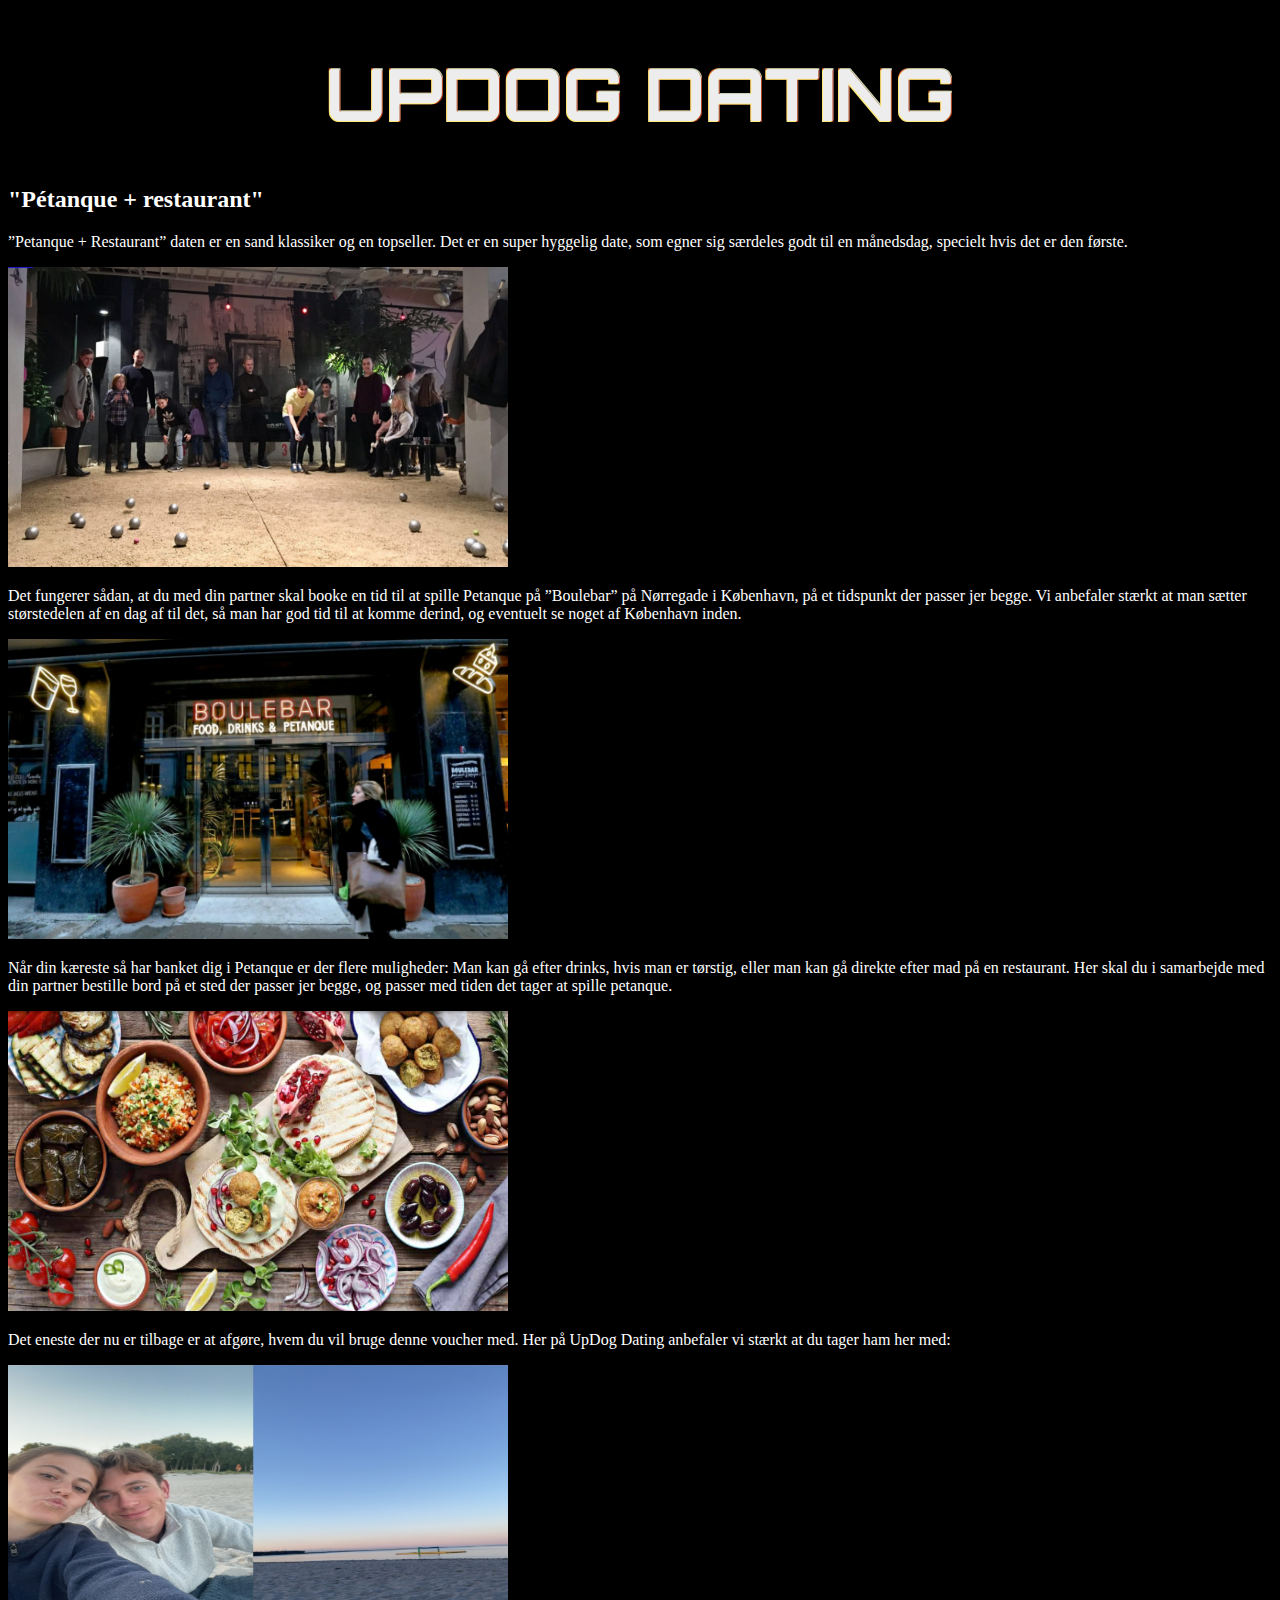
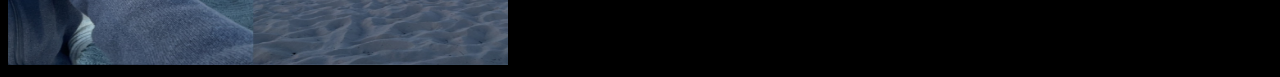
<file: index.html>
<!DOCTYPE html>
<html lang="en">
    <head>
        <meta charset="UTF-8">
    <title>UpDogDating</title>
    <link rel="Stylesheet" href="projekt css.css" />
    </head>
    <body>
      <header>
        <h1>UPDOG DATING</h1>
      </header>  
    <main>
        <section>
            <h2>"Pétanque + restaurant"</h2>
            <p>”Petanque + Restaurant” daten er en sand klassiker og en topseller. Det er en super hyggelig date, som egner sig særdeles godt til en månedsdag, specielt hvis det er den første. </p>
            <img src="Petanque.jpg" alt="Petanque" width="500" height="300">
            <p>Det fungerer sådan, at du med din partner skal booke en tid til at spille Petanque på ”Boulebar” på Nørregade i København, på et tidspunkt der passer jer begge. Vi anbefaler stærkt at man sætter størstedelen af en dag af til det, så man har god tid til at komme derind, og eventuelt se noget af København inden. </p>
            <img src="Boulebar.png" alt="Boulebar" width="500" height="300">
            <p>Når din kæreste så har banket dig i Petanque er der flere muligheder: Man kan gå efter drinks, hvis man er tørstig, eller man kan gå direkte efter mad på en restaurant. Her skal du i samarbejde med din partner bestille bord på et sted der passer jer begge, og passer med tiden det tager at spille petanque. </p>
            <img src="Mad.png" alt="Mad" width="500" height="300">
            <p>Det eneste der nu er tilbage er at afgøre, hvem du vil bruge denne voucher med. Her på UpDog Dating anbefaler vi stærkt at du tager ham her med:</p>
            <img src="Date 2.png" alt="date" width="500" height="300">
        </section>
    </main>
    </body>
</file>
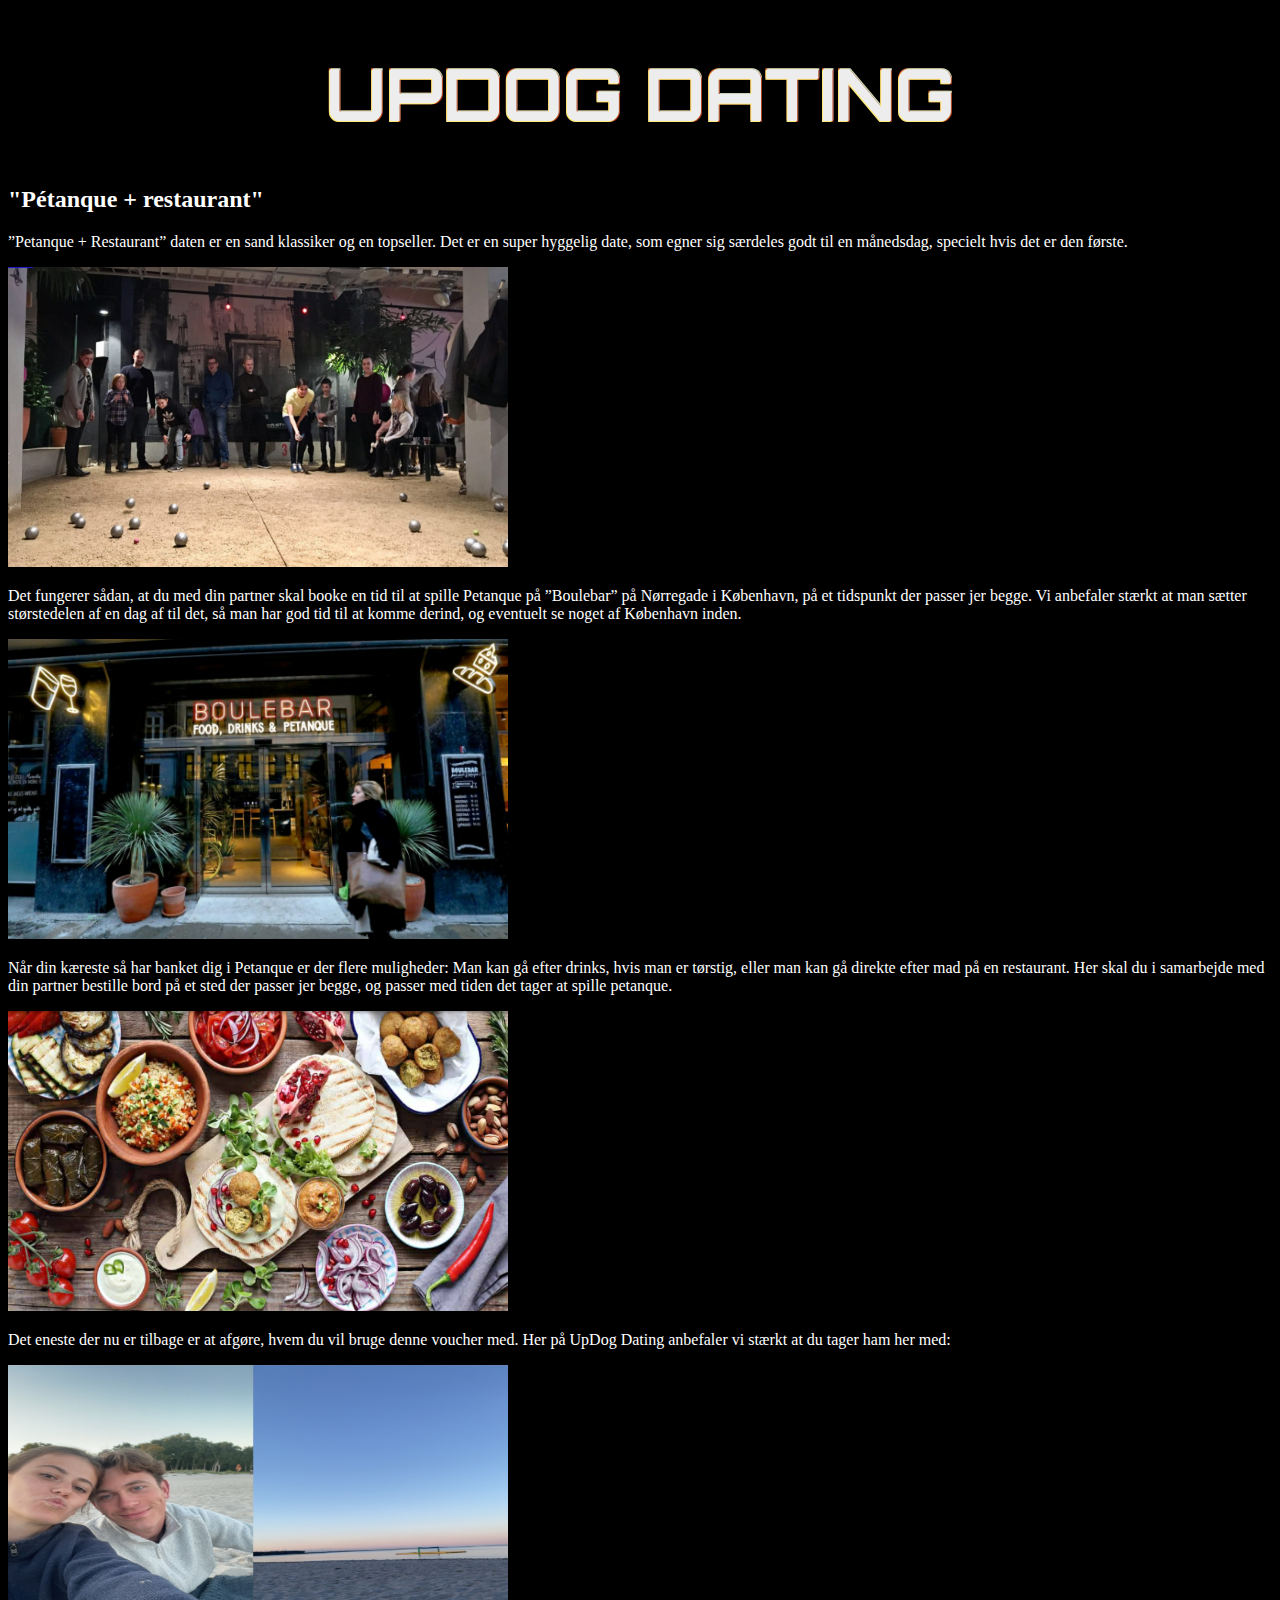
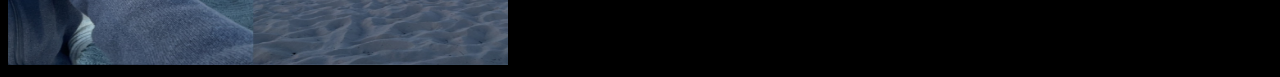
<file: Freyo.html>
<!DOCTYPE html>
<html lang="en">
    <head>
        <meta charset="UTF-8">
    <title>UpDogDating</title>
    <link rel="Stylesheet" href="projekt css.css" />
    </head>
    <body>
      <header>
        <h1>UPDOG DATING</h1>
      </header>  
    <main>
        <section>
            <h2>"Pétanque + restaurant"</h2>
            <p>”Petanque + Restaurant” daten er en sand klassiker og en topseller. Det er en super hyggelig date, som egner sig særdeles godt til en månedsdag, specielt hvis det er den første. </p>
            <img src="Petanque.jpg" alt="Petanque" width="500" height="300">
            <p>Det fungerer sådan, at du med din partner skal booke en tid til at spille Petanque på ”Boulebar” på Nørregade i København, på et tidspunkt der passer jer begge. Vi anbefaler stærkt at man sætter størstedelen af en dag af til det, så man har god tid til at komme derind, og eventuelt se noget af København inden. </p>
            <img src="Boulebar.png" alt="Boulebar" width="500" height="300">
            <p>Når din kæreste så har banket dig i Petanque er der flere muligheder: Man kan gå efter drinks, hvis man er tørstig, eller man kan gå direkte efter mad på en restaurant. Her skal du i samarbejde med din partner bestille bord på et sted der passer jer begge, og passer med tiden det tager at spille petanque. </p>
            <img src="Mad.png" alt="Mad" width="500" height="300">
            <p>Det eneste der nu er tilbage er at afgøre, hvem du vil bruge denne voucher med. Her på UpDog Dating anbefaler vi stærkt at du tager ham her med:</p>
            <img src="Date 2.png" alt="date" width="500" height="300">
        </section>
    </main>
    </body>
</file>
<file: projekt css.css>
@import url('https://fonts.googleapis.com/css2?family=Orbitron:wght@600&display=swap');
@import url('https://fonts.googleapis.com/css2?family=Orbitron:wght@500&display=swap');

header {
    color: #ededed;
    font-family: 'Orbitron', sans-serif;
    font-size:  36px;
    text-align: center;
    text-shadow: -1px 1px 0 #ffe979,
	1px 1px 0 #ad3c19,
	1px -1px 0 #c5d1ae,
	-1px -1px 0 #d86425;
}

body {
    background-color: black;
    color: white;
}
</file>
